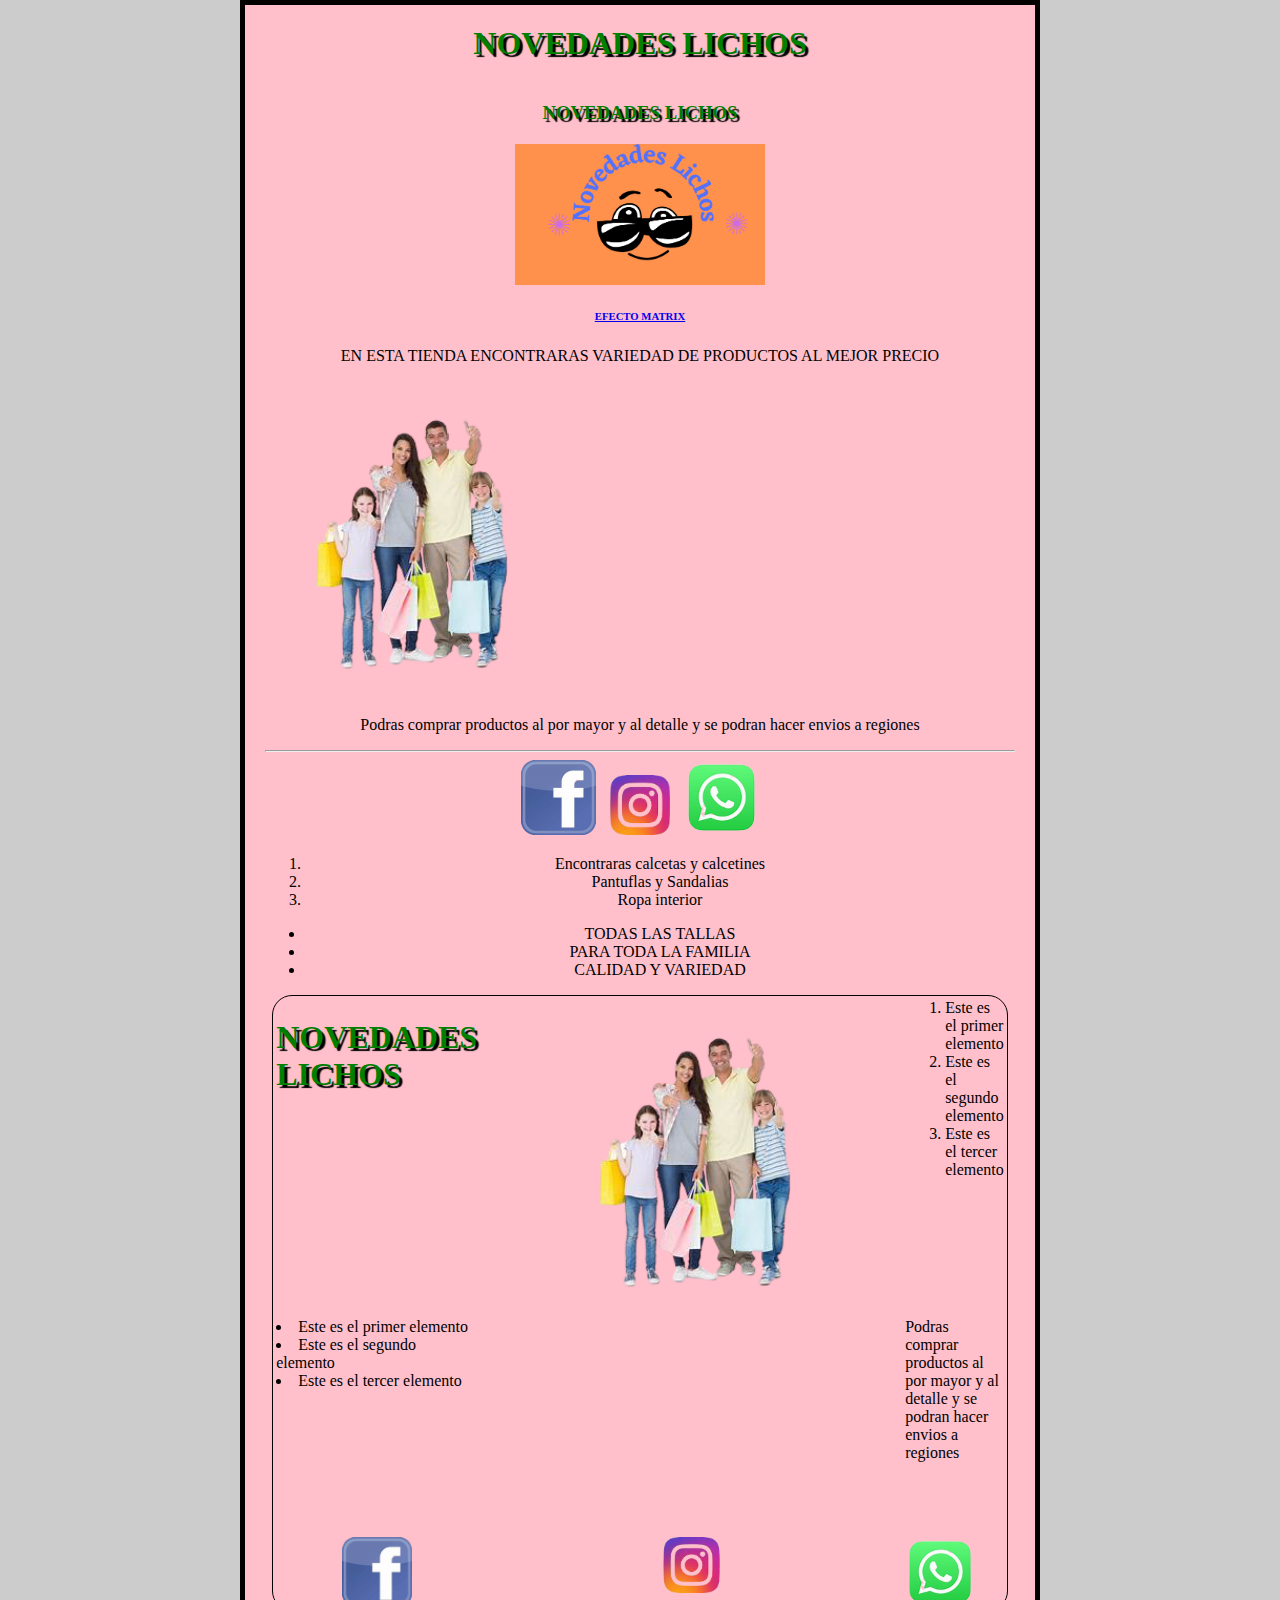
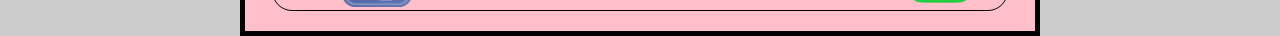
<file: LIZBET/index.html>
<html>
<head>
<title>NOVEDADES LICHOS</title>
 
<link href="estilo.css" rel="stylesheet"type="text/css">
<!- ->
</head>
<body>
<center>
<h1>NOVEDADES LICHOS</h1>
<h3>NOVEDADES LICHOS</h3>
<img src= "logopag.png" width="250"heigh="150">
<a href="matrix.html"target="_blank">
<h6>EFECTO MATRIX</h6></a>
<p>
<center>EN ESTA TIENDA ENCONTRARAS VARIEDAD DE PRODUCTOS AL MEJOR PRECIO</p>

<p></p>
 <center> <img src="fotof.png"width=""height="315">


      <iframe width="460" height="315"src="https://www.youtube.com/embed/flmQuRgTPOs?start=50" title="YouTube video player" frameborder="0" allow="accelerometer; autoplay; clipboard-write; encrypted-media; gyroscope; picture-in-picture" allowfullscreen></iframe>



<p>Podras comprar productos al por mayor y al detalle y se podran hacer envios a regiones</p>



<hr></hr>

<a href="https://www.facebook.com/profile.php?id=100074509571936"target=_blank">
<img src="facelogo.png" width="75"heigh="50"></a>


<a href="https://www.instagram.com/?hl=es-l/"target=_blank">
<img src="isntagramlo.png"width="80"heigh="50"></a>


<a href="https://wa.me/56973528780"target="_blank">
<img src="logowasap.png"width="75"heigh="50"></a> 

<ol>
  <li>Encontraras calcetas y calcetines</li>
  <li>Pantuflas y Sandalias</li>
  <li>Ropa interior</li> 
</ol>
  <ul><li>TODAS LAS TALLAS</li>
  <li>PARA TODA LA FAMILIA</li>
  <li>CALIDAD Y VARIEDAD</li>
  </ul>




<table>

<tr>
<td><h1> NOVEDADES LICHOS </td><td><center><img src="fotof.png"NOVEDADES LICHOS width=""height="315"><center> </td><td>
<ol><li>Este es el primer elemento</li>
<li>Este es el segundo elemento</li>
<li>Este es el tercer elemento</li> </td>
</tr>
<tr>
<td> <li>Este es el primer elemento</li>
<li>Este es el segundo elemento</li>
<li>Este es el tercer elemento</li> </td><td><iframe width="420" height="215" src="https://www.youtube.com/embed/flmQuRgTPOs?start=50" title="YouTube video player" frameborder="0" allow="accelerometer; autoplay; clipboard-write; encrypted-media; gyroscope; picture-in-picture" allowfullscreen></iframe> 
</td><td><p>Podras comprar productos al por mayor y al detalle y se podran hacer envios a regiones</p> 

</tr>
<tr>
<td><a href="https://www.facebook.com/HitesChile"target=_blank">
<center><img src="facelogo.png" width="70"heigh="50"></a></td><td><a href="https://www.instagram.com/?hl=es-l/"target=_blank">
<center>  <img src="isntagramlo.png"width="75"heigh="50"></a></td><td>
<a href="https://wa.me/56973528780"target="_blank">
<img src="logowasap.png"width="70"heigh="50"></a> </td>
</tr>
</table>



</body>
</html>
</file>
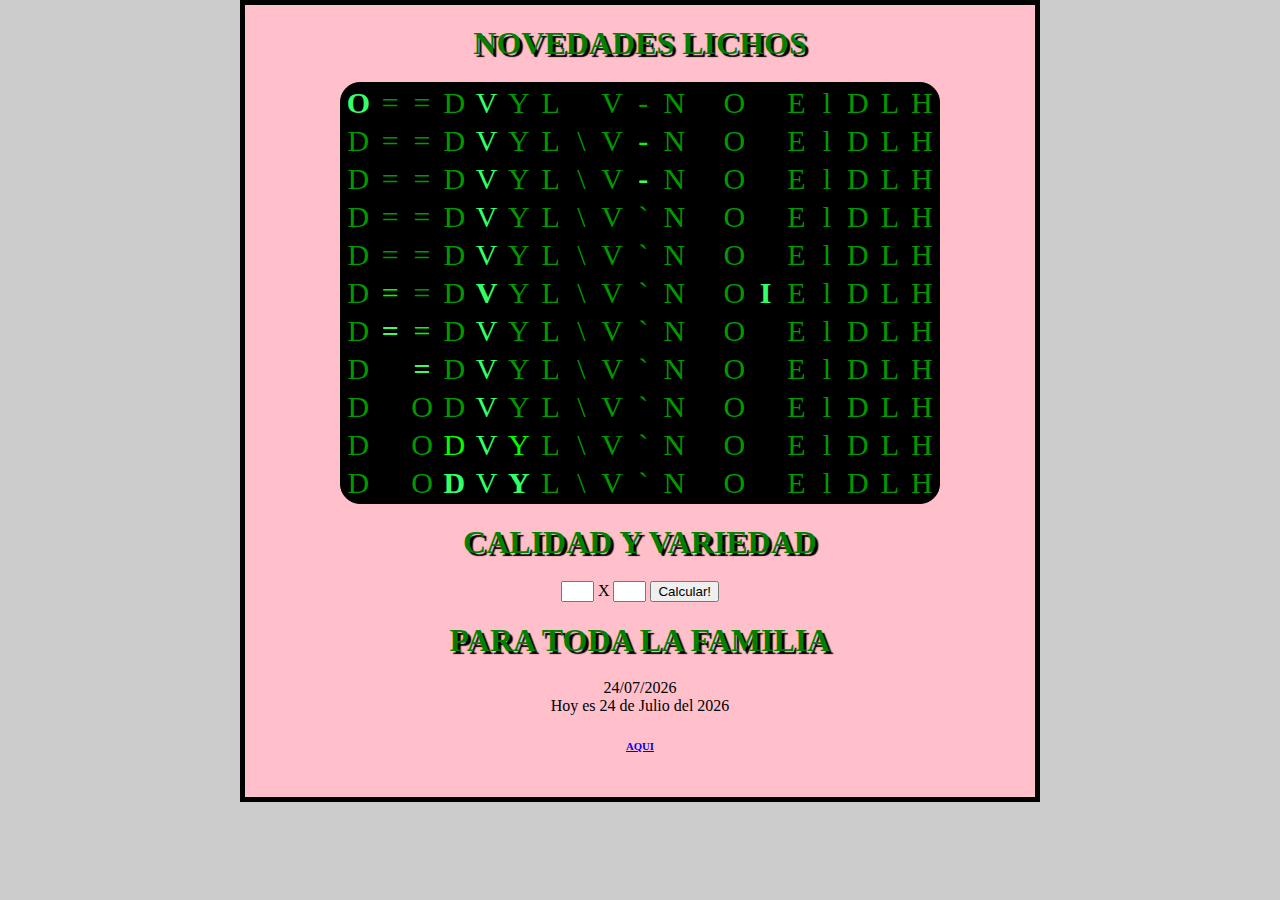
<file: LIZBET/matrix.html>
<!DOCTYPE html>
<html lang="es">
<head>
<link href="estilo.css" rel="stylesheet" type="text/css">
<style>
.matrix {font-size:30px;text-align:center;width:30px;}
</style>
</head>
<body>
<center>
<h1>NOVEDADES LICHOS</h1>
<script>
var rows=11;var speed=10;var reveal=2;var effectalign="default"
var w3c=document.getElementById&&!window.opera;;var ie45=document.all&&!window.opera;var ma_tab,matemp,ma_bod,ma_row,x,y,columns,ma_txt,ma_cho;var m_coch=new Array();var m_copo=new Array();window.onload=function(){if(!w3c&&!ie45)return
var matrix=(w3c)?document.getElementById("matrix"):document.all["matrix"];ma_txt=(w3c)?matrix.firstChild.nodeValue:matrix.innerHTML;ma_txt=" "+ma_txt+" ";columns=ma_txt.length;if(w3c){while(matrix.childNodes.length)matrix.removeChild(matrix.childNodes[0]);ma_tab=document.createElement("table");ma_tab.setAttribute("border",0);ma_tab.setAttribute("align",effectalign);ma_tab.style.backgroundColor="#000000";ma_bod=document.createElement("tbody");for(x=0;x<rows;x++){ma_row=document.createElement("tr");for(y=0;y<columns;y++){matemp=document.createElement("td");matemp.setAttribute("id","Mx"+x+"y"+y);matemp.className="matrix";matemp.appendChild(document.createTextNode(String.fromCharCode(160)));ma_row.appendChild(matemp);}
ma_bod.appendChild(ma_row);}
ma_tab.appendChild(ma_bod);matrix.appendChild(ma_tab);}else{ma_tab='<ta'+'ble align="'+effectalign+'" border="0" style="background-color:#000000">';for(var x=0;x<rows;x++){ma_tab+='<t'+'r>';for(var y=0;y<columns;y++){ma_tab+='<t'+'d class="matrix" id="Mx'+x+'y'+y+'">&nbsp;</'+'td>';}
ma_tab+='</'+'tr>';}
ma_tab+='</'+'table>';matrix.innerHTML=ma_tab;}
ma_cho=ma_txt;for(x=0;x<columns;x++){ma_cho+=String.fromCharCode(32+Math.floor(Math.random()*94));m_copo[x]=0;}
ma_bod=setInterval("mytricks()",speed);}
function mytricks(){x=0;for(y=0;y<columns;y++){x=x+(m_copo[y]==100);ma_row=m_copo[y]%100;if(ma_row&&m_copo[y]<100){if(ma_row<rows+1){if(w3c){matemp=document.getElementById("Mx"+(ma_row-1)+"y"+y);matemp.firstChild.nodeValue=m_coch[y];}
else{matemp=document.all["Mx"+(ma_row-1)+"y"+y];matemp.innerHTML=m_coch[y];}
matemp.style.color="#33ff66";matemp.style.fontWeight="bold";}
if(ma_row>1&&ma_row<rows+2){matemp=(w3c)?document.getElementById("Mx"+(ma_row-2)+"y"+y):document.all["Mx"+(ma_row-2)+"y"+y];matemp.style.fontWeight="normal";matemp.style.color="#00ff00";}
if(ma_row>2){matemp=(w3c)?document.getElementById("Mx"+(ma_row-3)+"y"+y):document.all["Mx"+(ma_row-3)+"y"+y];matemp.style.color="#009900";}
if(ma_row<Math.floor(rows/2)+1)m_copo[y]++;else if(ma_row==Math.floor(rows/2)+1&&m_coch[y]==ma_txt.charAt(y))zoomer(y);else if(ma_row<rows+2)m_copo[y]++;else if(m_copo[y]<100)m_copo[y]=0;}
else if(Math.random()>0.9&&m_copo[y]<100){m_coch[y]=ma_cho.charAt(Math.floor(Math.random()*ma_cho.length));m_copo[y]++;}}
if(x==columns)clearInterval(ma_bod);}
function zoomer(ycol){var mtmp,mtem,ytmp;if(m_copo[ycol]==Math.floor(rows/2)+1){for(ytmp=0;ytmp<rows;ytmp++){if(w3c){mtmp=document.getElementById("Mx"+ytmp+"y"+ycol);mtmp.firstChild.nodeValue=m_coch[ycol];}
else{mtmp=document.all["Mx"+ytmp+"y"+ycol];mtmp.innerHTML=m_coch[ycol];}
mtmp.style.color="#33ff66";mtmp.style.fontWeight="bold";}
if(Math.random()<reveal){mtmp=ma_cho.indexOf(ma_txt.charAt(ycol));ma_cho=ma_cho.substring(0,mtmp)+ma_cho.substring(mtmp+1,ma_cho.length);}
if(Math.random()<reveal-1)ma_cho=ma_cho.substring(0,ma_cho.length-1);m_copo[ycol]+=199;setTimeout("zoomer("+ycol+")",speed);}
else if(m_copo[ycol]>200){if(w3c){mtmp=document.getElementById("Mx"+(m_copo[ycol]-201)+"y"+ycol);mtem=document.getElementById("Mx"+(200+rows-m_copo[ycol]--)+"y"+ycol);}
else{mtmp=document.all["Mx"+(m_copo[ycol]-201)+"y"+ycol];mtem=document.all["Mx"+(200+rows-m_copo[ycol]--)+"y"+ycol];}
mtmp.style.fontWeight="normal";mtem.style.fontWeight="normal";setTimeout("zoomer("+ycol+")",speed);}
else if(m_copo[ycol]==200)m_copo[ycol]=100+Math.floor(rows/2);if(m_copo[ycol]>100&&m_copo[ycol]<200){if(w3c){mtmp=document.getElementById("Mx"+(m_copo[ycol]-101)+"y"+ycol);mtmp.firstChild.nodeValue=String.fromCharCode(160);mtem=document.getElementById("Mx"+(100+rows-m_copo[ycol]--)+"y"+ycol);mtem.firstChild.nodeValue=String.fromCharCode(160);}
else{mtmp=document.all["Mx"+(m_copo[ycol]-101)+"y"+ycol];mtmp.innerHTML=String.fromCharCode(160);mtem=document.all["Mx"+(100+rows-m_copo[ycol]--)+"y"+ycol];mtem.innerHTML=String.fromCharCode(160);}
setTimeout("zoomer("+ycol+")",speed);}}
</script>
<div id="matrix">&nbsp;NOVEDADES LICHOS</div>



<h1>CALIDAD Y VARIEDAD</h1>
<input type="text" id="arg1" size="1"> X <input type="text" id="arg2" size="1">
<input type="button" value="Calcular!" onclick="calc()">
<div id="result"></div>
<script type="text/javascript">
function calc(){
var argOne=document.getElementById('arg1').value;
var argTwo=document.getElementById('arg2').value;
var ans=(argOne*argTwo);
document.getElementById('result').innerHTML=argOne + ' multiplicado ' + argTwo + ' es igual a ' + ans;
}
</script>



<h1>PARA TODA LA FAMILIA</h1>
<script>
var date=new Date();var d=date.getDate();var day=(d<10)?'0'+d:d;var m=date.getMonth()+1;var month=(m<10)?'0'+m:m;var yy=date.getYear();var year=(yy<1000)?yy+1900:yy;document.write(day+"/"+month+"/"+year);
</script><br>
<script>
function makeArray(){for(i=0;i<makeArray.arguments.length;i++)this[i+1]=makeArray.arguments[i]}var months=new makeArray('Enero','Febrero','Marzo','Abril','Mayo','Junio','Julio','Agosto','Septiembre','Octubre','Noviembre','Diciembre');var date=new Date();var day=date.getDate();var month=date.getMonth()+1;var yy=date.getYear();var year=(yy<1000)?yy+1900:yy;document.write("Hoy es "+day+ " de "+months[month]+" del "+year);
</script>

<a href="index.html"> <h6>AQUI</h6> </a>
</file>
<file: LIZBET/estilo.css>
html {
background-color: #cccccc;
}
body {
  width: 750px;
  margin: 0 auto;
  background-color: pink;
  padding: 0 20px 20px 20px;
  border: 5px solid black;
}
h1, h2, h3, h4, h5 {
 margin: 0;
 padding: 20px 0;
 color: green;
 text-shadow: 3px 3px 1px black;
}
p {
color: black;
font-family:"Verdana";
}

.intro {
color:blue;
}
ol, ul, li {
color:black;
font-family:"Verdana";
}
table {
 width: 80%;
 border: 1px solid #000;
 border-radius: 20px;
 align:center;
 color:white;
}
td {
vertical-align:top;
/html}
</file>
